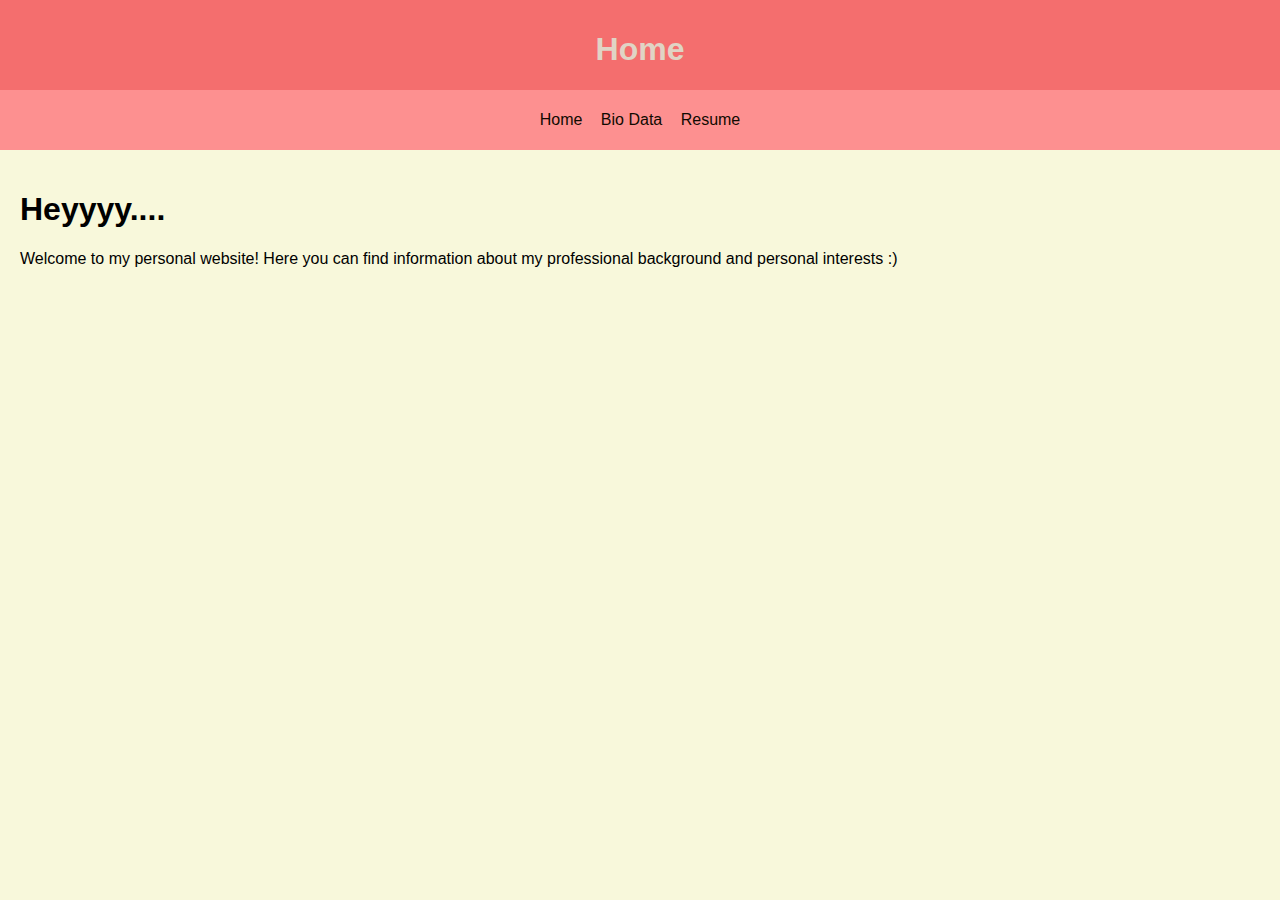
<file: index.html>
<!DOCTYPE html>
<html lang="en">

<head>
    <meta charset="UTF-8">
    <meta name="viewport" content="width=device-width, initial-scale=1.0">
    <title>My Resume</title>
    <link rel="stylesheet" href="style.css">
</head>

<body>
    <header>
        <h1>Home</h1>
        <nav>
            <ul>
                <li><a href="index.html">Home</a></li>
                <li><a href="biodata.html">Bio Data</a></li>
                <li><a href="resume.html">Resume</a></li>
            </ul>
        </nav>
    </header>
    <main>
        <section>
            <h1>
                Heyyyy....
            </h1>
            <p>
                Welcome to my personal website! Here you can find information about my professional background and personal interests :)
            </p>
        </section>
    </main>
</body>
</html>
</file>
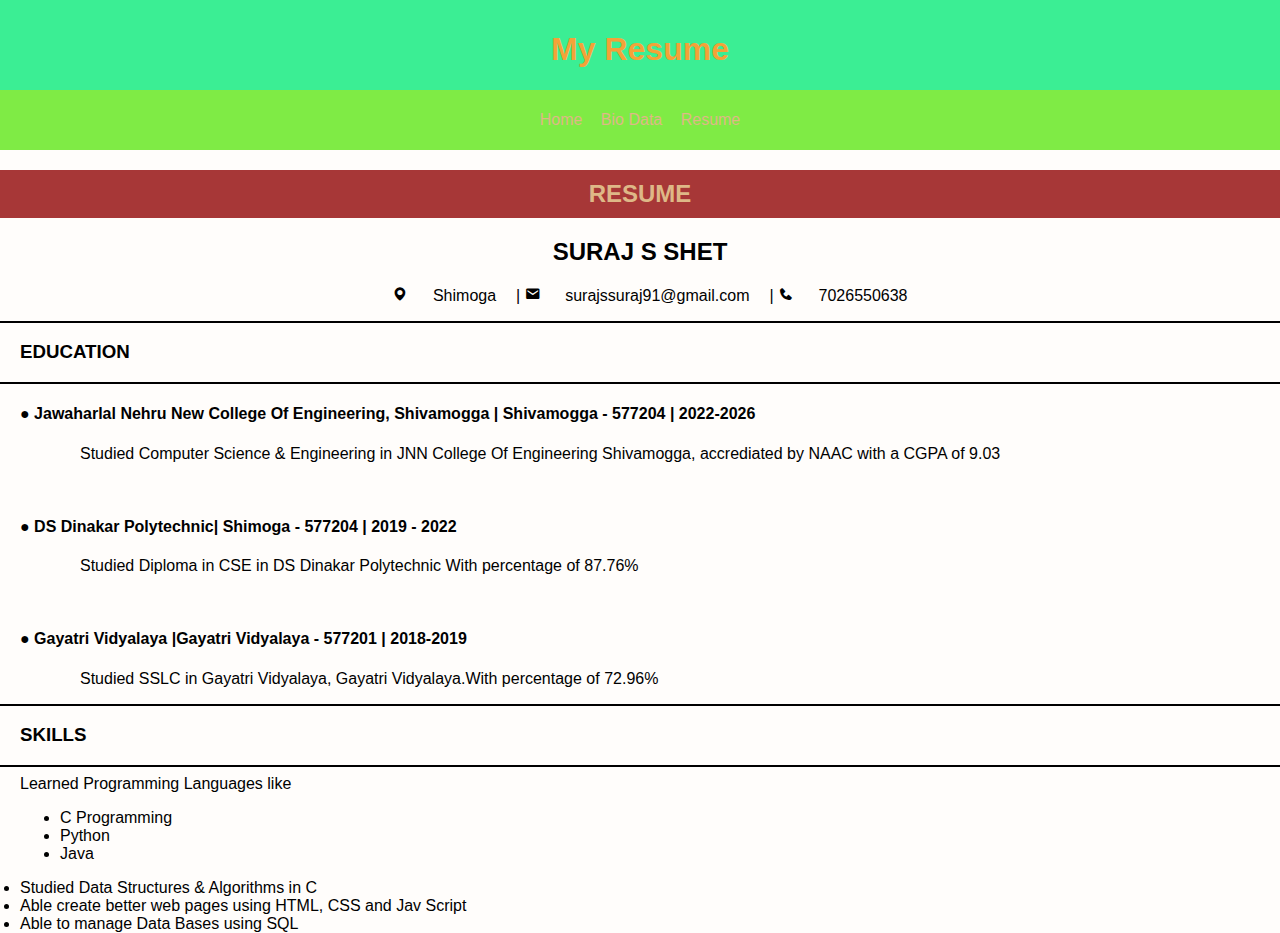
<file: resume.html>
<!DOCTYPE html>
<html lang="en">

<head>
    <meta charset="UTF-8">
    <meta name="viewport" content="width=device-width, initial-scale=1.0">
    <title>My Resume</title>
    <link rel="stylesheet" href="resumeStyle.css">
    <link href='https://unpkg.com/boxicons@2.1.4/css/boxicons.min.css' rel='stylesheet'>
</head>

<body>
    <header>
        <h1>My Resume</h1>
        <nav>
            <ul>
                <li><a href="index.html">Home</a></li>
                <li><a href="biodata.html">Bio Data</a></li>
                <li><a href="resume.html">Resume</a></li>
            </ul>
        </nav>
    </header>
    <main>
        <section id="section1">
            <h2 id="resume">RESUME</h2>
            <h2 id="name">SURAJ S SHET</h2>
            <ul id="list1">
                <i class='bx bxs-map'></i>
                <li>Shimoga</li>|
                <i class='bx bxs-envelope'></i>
                <li>surajssuraj91@gmail.com</li>|
                <i class='bx bxs-phone'></i>
                <li>7026550638</li>
            </ul>

            <section id="edu">
                <hr>
                <h3>EDUCATION</h3>
                <hr>
                <div class="eduDiv">
                    <h4>● Jawaharlal Nehru New College Of Engineering, Shivamogga | Shivamogga - 577204 | 2022-2026</h4>
                    <p>Studied Computer Science & Engineering in JNN College Of Engineering Shivamogga, accrediated by
                        NAAC with a CGPA of 9.03</p>
                    <br>
                    <h4>● DS Dinakar Polytechnic| Shimoga - 577204 | 2019 - 2022</h4>
                    <p>Studied Diploma in CSE in DS Dinakar Polytechnic With percentage of
                        87.76%</p>
                    <br>
                    <h4>● Gayatri Vidyalaya |Gayatri Vidyalaya - 577201 | 2018-2019</h4>
                    <p>Studied SSLC in Gayatri Vidyalaya, Gayatri Vidyalaya.With percentage of
                        72.96% </p>
                </div>
            </section>
            <section id="skills">
                <hr>
                <h3>SKILLS</h3>
                <hr>
                <div class="skillsDiv">
                    Learned Programming Languages like
                    <ul id="prog">
                        <li>C Programming</li>
                        <li>Python</li>
                        <li>Java</li>
                    </ul>
                    <li>Studied Data Structures & Algorithms in C</li>
                    <li>Able create better web pages using HTML, CSS and Jav Script</li>
                    <li>Able to manage Data Bases using SQL</li>
                </div>
            </section>
            
        </section>
    </main>
</body>

</html>
</file>
<file: style.css>
body{
    font-family: Arial, sans-serif;
    margin: 0;
    padding: 0;
    background-color: rgb(248, 248, 219);
}
header {
    background-color: rgb(244, 110, 110);
    color: rgb(224, 212, 197);
    padding: 10px 0;
    padding-bottom: 0%;
    text-align: center;
}
nav{
    background-color: rgb(253, 144, 144);
    padding: 5px;
}
nav ul{
    list-style-type: none;
    padding: 0;
}
nav ul li{
    display: inline;
    padding: 7px;
}
nav ul li a{
    color: rgb(16, 10, 1);
    text-decoration: none;
}
main{
    padding: 20px;
}
</file>
<file: resumeStyle.css>
body{
    font-family: Arial, sans-serif;
    margin: 0;
    padding: 0;
    background-color: rgb(255, 253, 251);
}
header {
    background-color: rgb(59, 238, 148);
    color: rgb(244, 162, 56);
    padding: 10px 0;
    padding-bottom: 0%;
    text-align: center;
}
nav{
    background-color: rgb(127, 235, 69);
    padding: 5px;
}
nav ul{
    list-style-type: none;
    padding: 0;
}
nav ul li{
    display: inline;
    padding: 7px;
}
nav ul li a{
    color: burlywood;
    text-decoration: none;
}
main{
    margin-top: 20px;
}
#resume{
    background-color: rgb(167, 55, 55);
    padding: 10px;
    margin: 0;
    color: burlywood;
    text-align: center;
}
#list1 li{
    display: inline;
    list-style-type: none;
    padding: 20px;
}
#name{
    text-align: center;
}
#list1{
    text-align: center;
}
hr {
    border: 1px solid black;
}
div {
    margin-left: 20px;
}
div p{
    margin-left: 60px;
}
section h3{
    margin-left: 20px;
}
.container {
    display: grid;
    grid-template-columns: repeat(2, 1fr); /* Two equal columns */
    gap: 10px;
    padding-right: 40px; /* Adds space between images */
  }
  .container img {
    width: 100%; /* Makes sure images fit the grid cell */
    height: auto;
    border: 2px solid #ccc; /* Optional styling */
    border-radius: 5px; /* Optional styling */
  }
</file>
